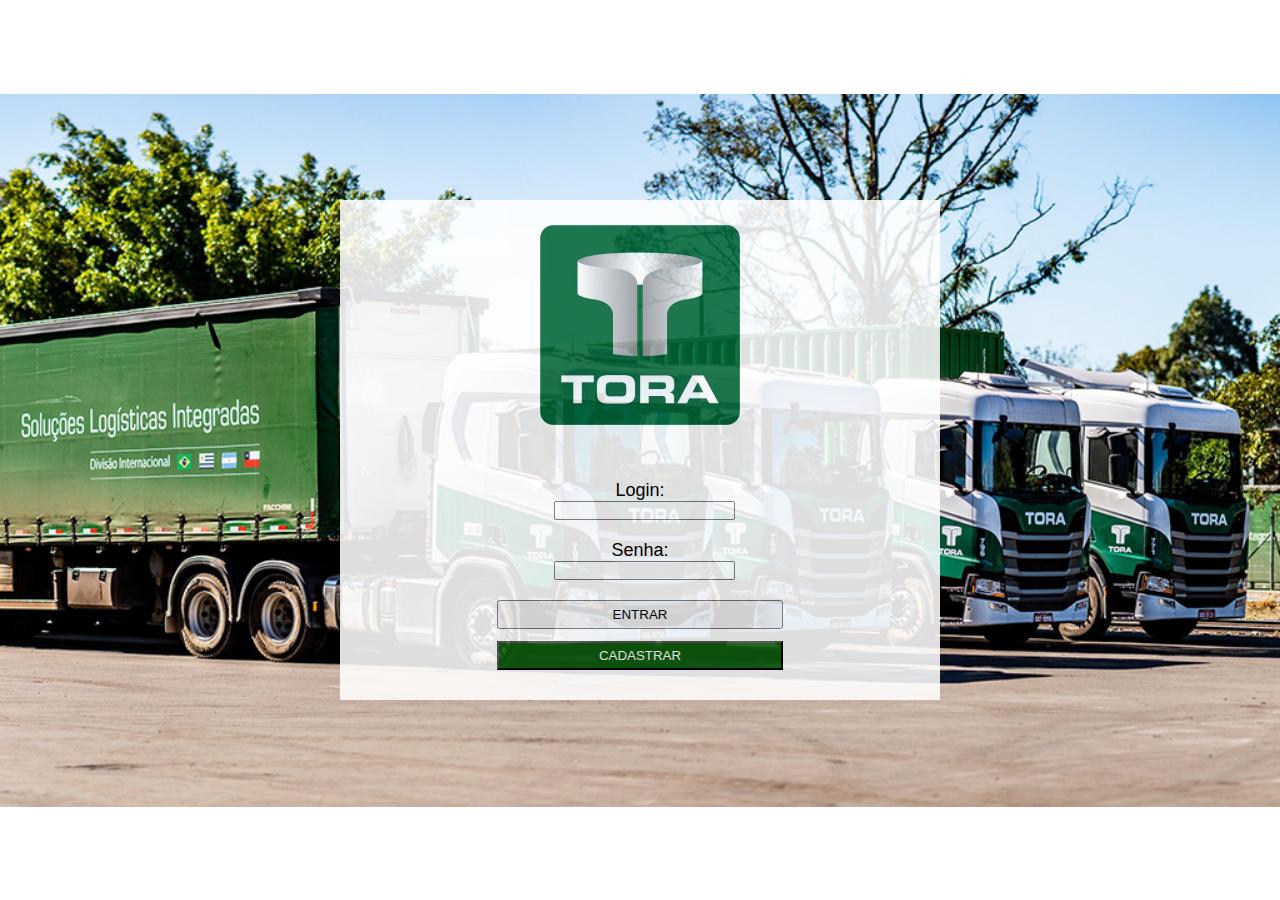
<file: index.html>
<!DOCTYPE html>
<html lang="en">
<head>
    <meta charset="UTF-8">
    <meta http-equiv="X-UA-Compatible" content="IE=edge">
    <meta name="viewport" content="width=device-width, initial-scale=1.0">
    <title>Tora Login</title>
    <link href="estiloLogin.css" rel="stylesheet">
</head>
<body>
    
    <header>

        

    </header>

    <main class="classMain">
        <section class="classSection">
            <div class="divImagem">
                <img src="img/0.jpg" alt="">
            </div>
            <div class="divLogin"> 
              
                <div class="login">
                    <label>Login:</label>
                    <input style="margin-left: 9px;" type="text" >  
                </div>
                <div class="login">
                    <label >Senha:</label>
                    <input style="margin-left: 9px;" type="password" >  
                </div>     
                <div class="divButton">
      
                    <input type="button" value="ENTRAR" > 
                    <input style="margin-top: 12px; background-color: #0e5c0e; color: white;" type="button" value="CADASTRAR" >   
                </div>          
            </div>
            
        </section>
    </main>





</body>
</html>
</file>
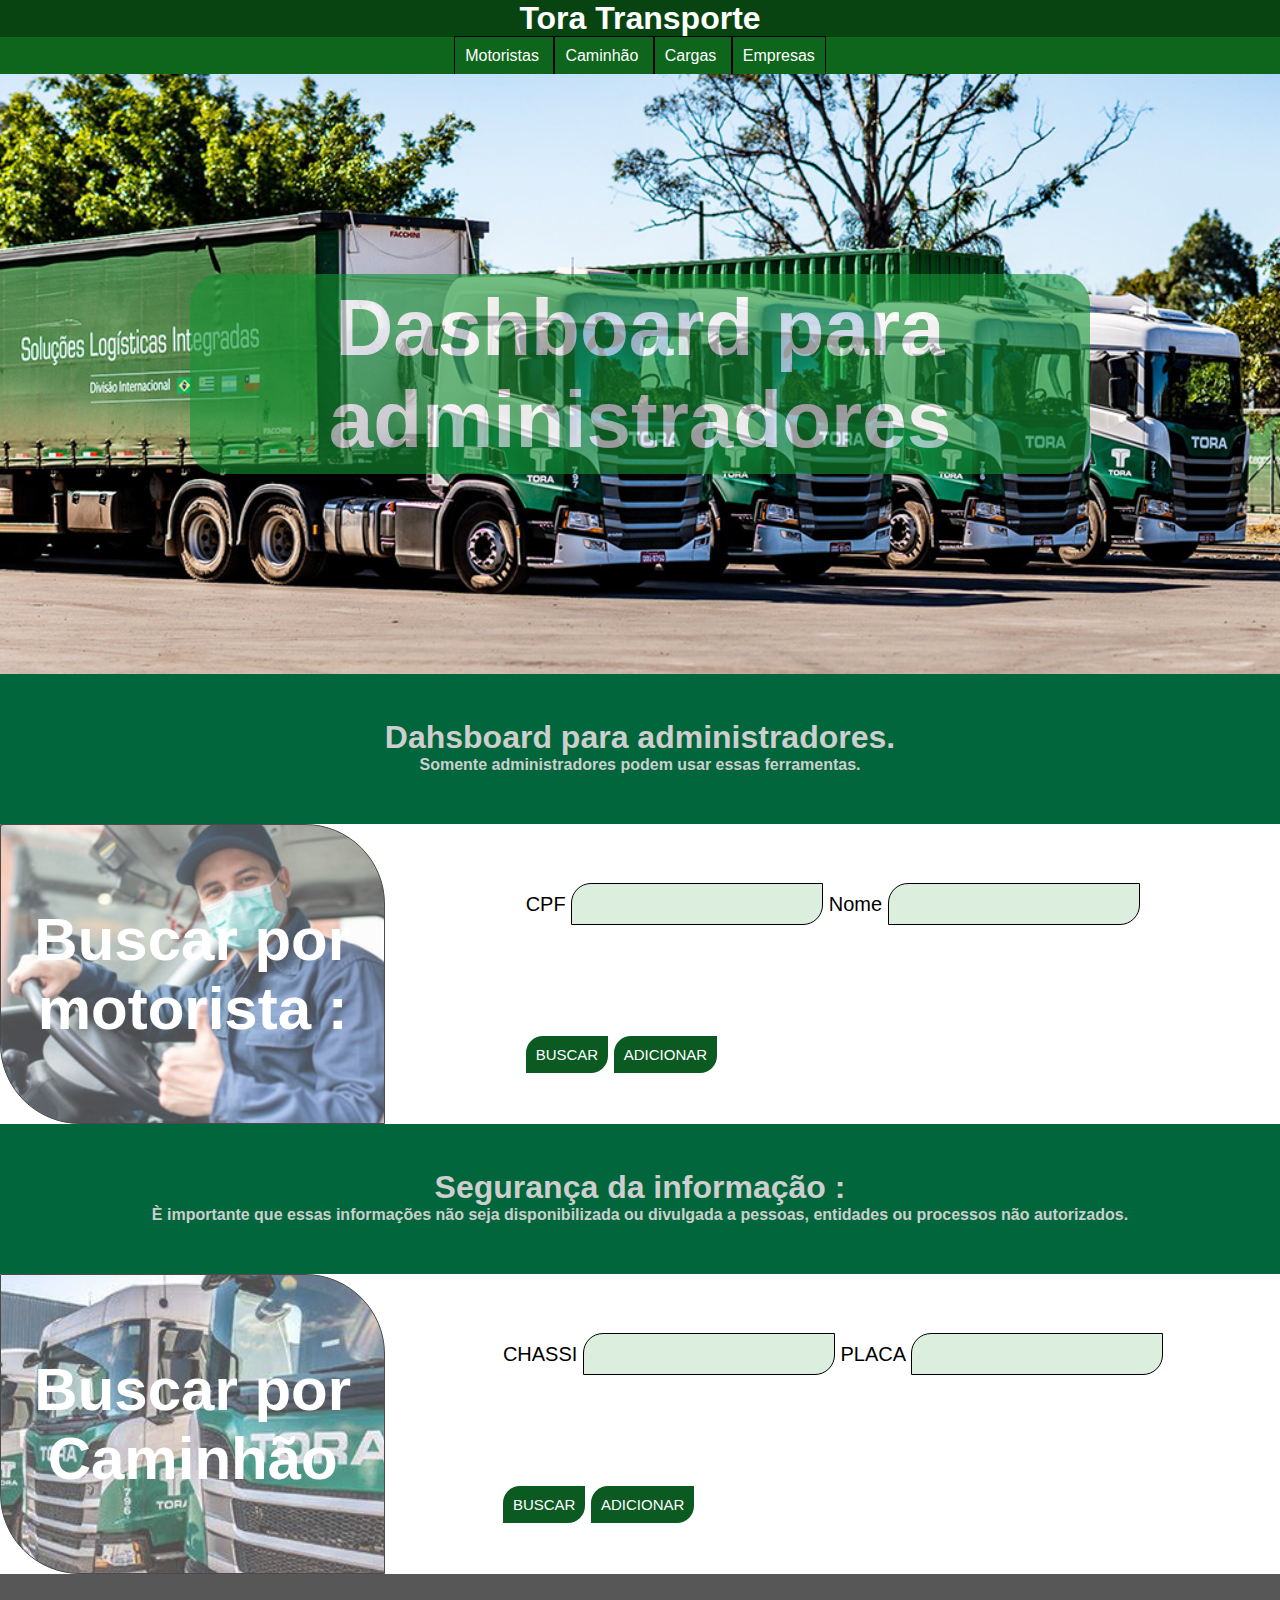
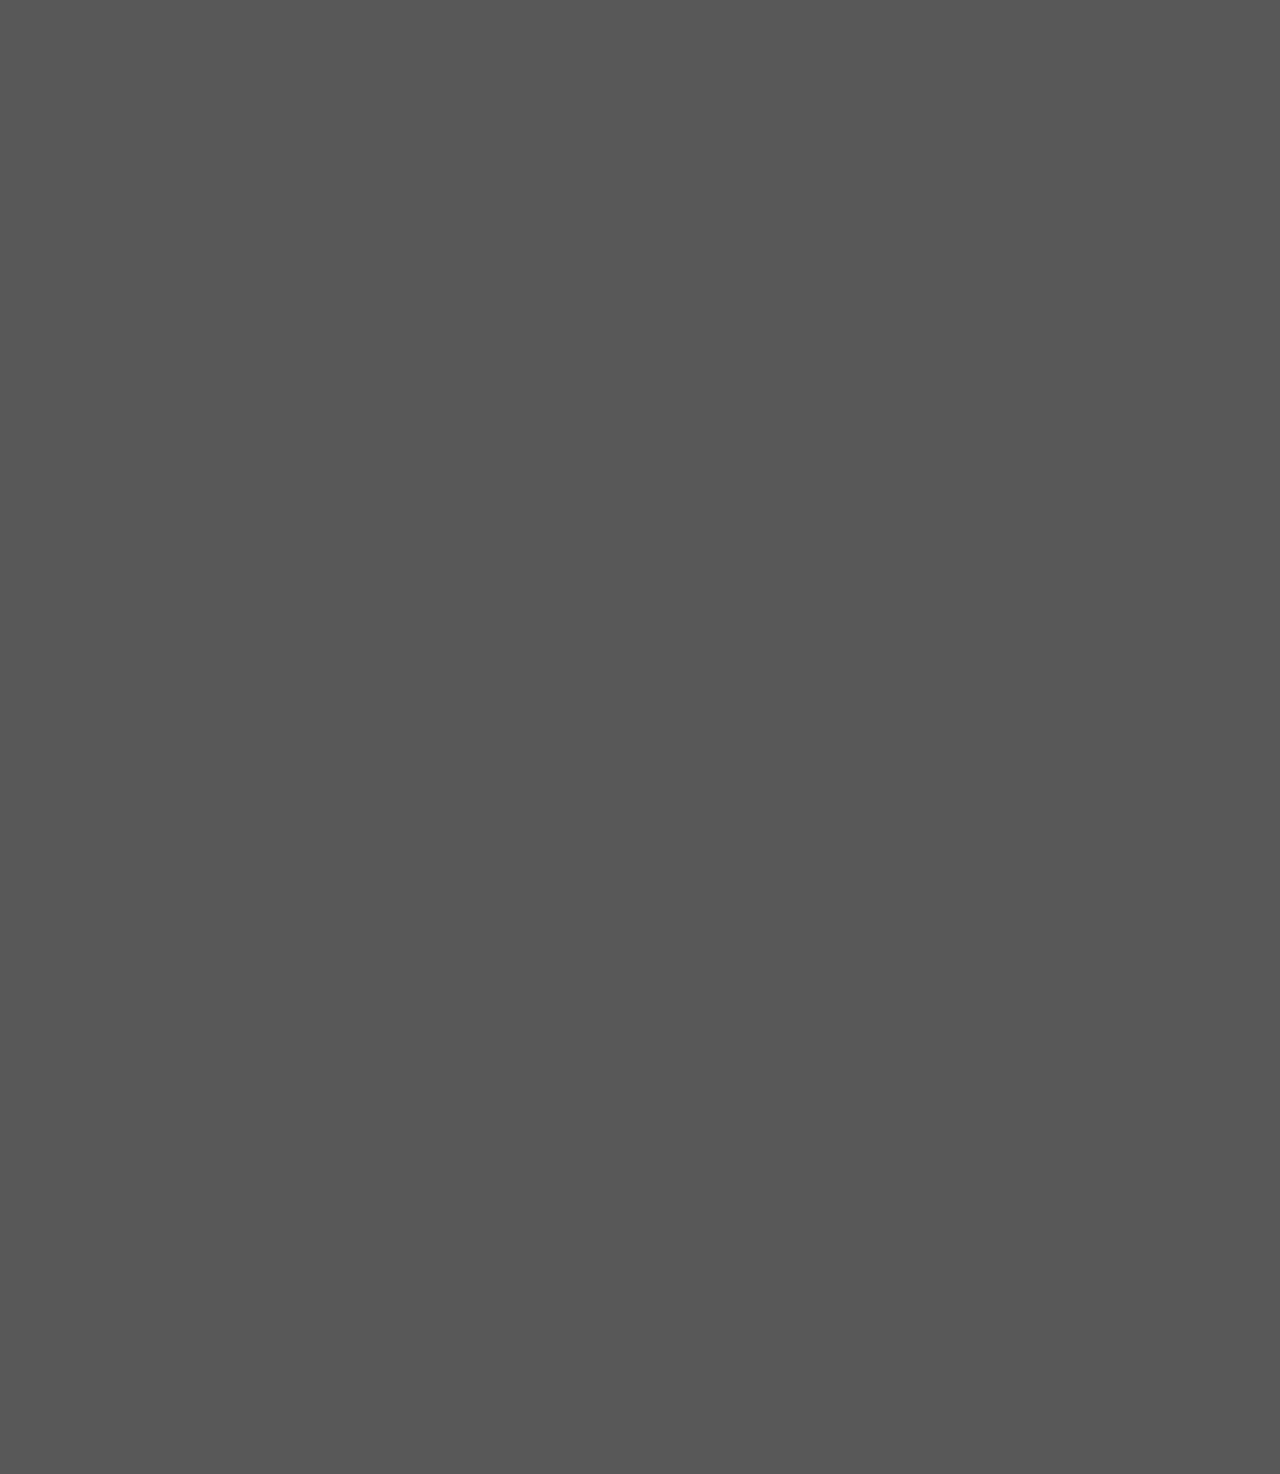
<file: dahsboard/indexDahs.html>
<!DOCTYPE html>
<html lang="en">

<head>
    <meta charset="UTF-8">
    <meta http-equiv="X-UA-Compatible" content="IE=edge">
    <meta name="viewport" content="width=device-width, initial-scale=1.0">
    <title>Dahsboard</title>
    <link rel="stylesheet" href="estiloDashboard.css">
</head>

<body>


    <header>

        <div class="divUm">

            <h1>Tora Transporte </h1>

        </div>
        <div class="divDois">
            <ul>
                <a href="%"> Motoristas </a>
                <a href="%"> Caminhão </a>
                <a href="%"> Cargas </a>
                <a href="%"> Empresas </a>
            </ul>
        </div>

    </header>


    <main>
        <div class="divMain">
            <section class="imagemSection">
                <div class="divLogo">

                    <h1>Dashboard para administradores</h1>

                </div>

            </section>


            <section class="sectionUm">

                <h1>Dahsboard para administradores.</h1>
                <h4>Somente administradores podem usar essas ferramentas.</h4>

            </section>
            <section class="sectionDois">
                <div class="sectioDoisEsquedo">
                    <h1>Buscar por motorista : </h1>

                </div>
                <div class="sectioDoisDireito">
                    <div>
                        <label>CPF</label>
                        <input type="number" name="txtCPFmotorista" id="idCpf">

                        <label>Nome</label>
                        <input type="text" name="txtNomeMotorista" id="idNome">
                    </div>
                    <div>
                        <a id="btnBuscarMotorista" class="btnBuscar" href="">BUSCAR</a>
                        <a id="btnAdicionarMotorista" class="btnBuscar" href="">ADICIONAR</a>
                    </div>
                </div>

            </section>

            <section class="sectionTres">

                <h1>Segurança da informação : </h1>
                <h4>È importante que essas informações não seja disponibilizada ou divulgada a pessoas, entidades ou
                    processos não autorizados.</h4>

            </section>
            <section class="sectionQuatro">
                <div class="sectionCaminhaoEsquerda">
                    <h1>Buscar por Caminhão </h1>

                </div>
                <div class="sectionCaminhaoDireita">
                    <div>
                        <label>CHASSI</label>
                        <input   type="text" name="txtChassi" id="idChassi">

                        <label>PLACA</label>
                        <input  type="text" name="txtPlaca" id="idPlaca">
                    </div>
                    <div>
                        <a id="btnBuscarCaminhao" class="btnBuscar" href="#">BUSCAR</a>
                        <a id="btnAdicionarrCaminhao" class="btnBuscar" href="#">ADICIONAR</a>
                    </div>
                </div>


            </section>



        </div>

    </main>

    <footer>

    </footer>

</body>

</html>
</file>
<file: estiloLogin.css>
*{
    padding: 0;
    margin: 0;

}
body{
    background-image: url(img/tora-frota-scanias.jpeg);
    background-repeat: no-repeat;
    background-size: 100%;
    background-position: center;
 

}
main{
    width: 100vw;
    height: 100vh;
     
    display: grid;
    align-content: center;
    justify-content: center;

}
section{
    opacity: 87%;
    display: grid;
    height: 500px;
    width: 600px;
    background-color: rgb(255, 255, 255);
    align-content: center;
    justify-content: center;
    grid-template-rows: repeat(2, 1fr);
}
.divLogin{
    
    background-color: rgb(255, 255, 255);
    width: 300px;
 
    display: grid;
    align-content: center;
    justify-content: center;
    
}
.divLogin div{
    margin: 10px;
}
.divButton{
    display: grid;
    justify-content: center;
    margin: 10px;
}
.divImagem{
    width: 300px;
    display: grid;
    align-items: center;
    justify-content: center;
    grid-row: 1/2;
}
label{
    font-size:18px;
    font-family: Arial, Helvetica, sans-serif;
}
.divButton input{
    padding:5px 100px;
}
.login{
    display: grid;
    align-items: center;
    justify-content: center;
    text-align: center;
}
.divButton input:hover{
    background-color: #196b19;
    color: white;
}
</file>
<file: dahsboard/estiloDashboard.css>
*{
    padding: 0;
    margin: 0;
}
body{
  
    
    grid-template-rows: repeat(4, 1fr);
    background-color: rgb(87, 87, 87);
    grid-template-columns: repeat(4, 1fr);
 
 
    
}
 

header{
    
     
    background-color: rgb(255, 255, 255);
    grid-column: 1/5;
    
    display: grid;
    grid-template-columns: repeat(3 , 1fr);
    grid-template-rows: repeat(2, 1fr);
     
}

.divUm{

    background-color: rgb(8, 68, 17);
    grid-row: 1/1;
    grid-column: 1/4;
     display: grid;
    align-content: center;
    justify-content: center;
}
.divUm h1{
    color: white;
    text-decoration: none;
    border: none;
    font-family: Arial, Helvetica, sans-serif;
}
.divDois{
    grid-column: 1/4;
    display: grid;
    align-content: center;
    justify-content: center;
    background-color: rgb(13, 102, 27);
    grid-row: 2/2;
}
.divDois ul a:hover{
background-color: rgb(8, 68, 17);
}

 
.divDois ul a{

    color: white;
    
    font-family: Arial, Helvetica, sans-serif;
    border: 1px solid black;
    text-decoration: none;
    padding: 10px;
    background-color: rgb(13, 102, 27);


}
.divMain{
    
    
    display: grid;
    grid-template-columns: repeat(3, 1fr);
    grid-template-rows: repeat(20, 1fr);

}
 
 
 
.imagemSection{
    
    height: 600px;
    display: grid;
    align-items: center;
    justify-content: center;
    background-image: url(img/tora-frota-scanias.jpeg);
    grid-column: 1/4;
    grid-row: 1/5;
    background-repeat: no-repeat;
    background-size: 100%;
    background-position: center;

}
 
 
 
 
.divLogo{
    text-align: center;
    font-size: 40px;
    color: white;
    border-radius: 30px;
    display: grid;
    align-items: center;
    justify-content: center;
    width: 100vh;
    height: 200px;
    background-color: rgb(20, 148, 52);
    opacity: 60%;
    font-family: Arial, Helvetica, sans-serif;
    text-decoration: none;
}
.sectionUm{
    background-color: rgb(2, 102, 60);
    grid-column: 1/4;
    grid-row: 5/6;
    text-align: center;
    padding: 45px;
    color: rgb(206, 206, 206);
    text-decoration: none;
    font-family: Arial, Helvetica, sans-serif;
}

 
.sectionDois{
    display: flex;
    width: 100%;
    background-color: rgb(255, 255, 255);
    grid-column: 1/4;
    grid-row: 6/8;
    
}
.sectioDoisEsquedo{
    opacity: 70%;
    display: grid;
    text-align: center;
    justify-content: center;
    align-items: center;
    width: 30%;
        
    font-family: Arial, Helvetica, sans-serif;
    font-size: 30px ;
    border: 1px solid black;
    background-image: url(img/caminhoneiro.jpg);
    background-repeat: no-repeat;
    background-position: center;
    border-top-right-radius: 80px;
    border-end-start-radius: 80px;
    color: white;
}
.sectioDoisDireito{
       
   display: grid;
   justify-content: center;
   align-items: center;
    width: 70%;
    background-color: rgb(255, 255, 255);
    font-family: Arial, Helvetica, sans-serif;
    font-size: 20px ;

}
.sectioDoisDireito div input{
    font-size: 22px;
    text-decoration: none;
    color: rgb(58, 129, 65);
    height: 40px;
    width: 250px;
    border: 1px solid black;
    background-color: rgb(220, 238, 222);
    
}
.sectioDoisDireito input{
    background-color: rgb(42, 75, 42);
    color: white;
    height: 40px;
    border-top-left-radius: 20px;
    border-end-end-radius: 20px;
    border: none;
}
.sectioDoisDireito a{
    padding: 10px;
    background-color: rgb(10, 90, 34);
    text-decoration: none;
    font-family: Arial, Helvetica, sans-serif;
    color: white;
    border-top-left-radius: 17px;
    border-end-end-radius: 17px;
    font-size: 15px;
}

.sectioDoisDireito a:hover{
    background-color: green;
}
.sectionTres{
    background-color: rgb(2, 102, 60);
    grid-column: 1/4;
    grid-row: 8/9;
    text-align: center;
    padding: 45px;
    color: rgb(206, 206, 206);
    text-decoration: none;
    font-family: Arial, Helvetica, sans-serif;
}



.sectionQuatro{
    grid-column: 1/4;
    grid-row: 9/11;
    background-color: rgb(255, 255, 255);
    display: flex;
    width: 100%;
}
.sectionCaminhaoEsquerda{
    width: 30%;
    background-color: rgb(255, 255, 255);
    background-image: url(img/Caminhao.jpg);
    background-position: center;
    background-repeat: no-repeat;
    background-size: 660px;
    text-decoration: none;


    opacity: 70%;
    display: grid;
    text-align: center;
    justify-content: center;
    align-items: center;
    
        
    font-family: Arial, Helvetica, sans-serif;
    font-size: 30px ;
    border: 1px solid black;
     
 
    background-position: center;
    border-top-right-radius: 80px;
    border-end-start-radius: 80px;
    color: white;
    
}
.sectionCaminhaoDireita{
    display: grid;
    justify-content: center;
    align-items: center;
     width: 70%;
     background-color: rgb(255, 255, 255);
     font-family: Arial, Helvetica, sans-serif;
     font-size: 20px ;
 
}
.sectionCaminhaoDireita div input{
    font-size: 22px;
    text-decoration: none;
    color: rgb(58, 129, 65);
    height: 40px;
    width: 250px;
    border: 1px solid black;
    background-color: rgb(220, 238, 222);
}
.sectionCaminhaoDireita input{

    background-color: rgb(42, 75, 42);
    color: white;
    height: 40px;
    border-top-left-radius: 20px;
    border-end-end-radius: 20px;
    border: none;
}
 
.sectionCaminhaoDireita a{
    padding: 10px;
    background-color: rgb(10, 90, 34);
    text-decoration: none;
    font-family: Arial, Helvetica, sans-serif;
    color: white;
    border-top-left-radius: 17px;
    border-end-end-radius: 17px;
    font-size: 15px;
}

.sectionCaminhaoDireita a:hover{
    background-color: green;
}
</file>
